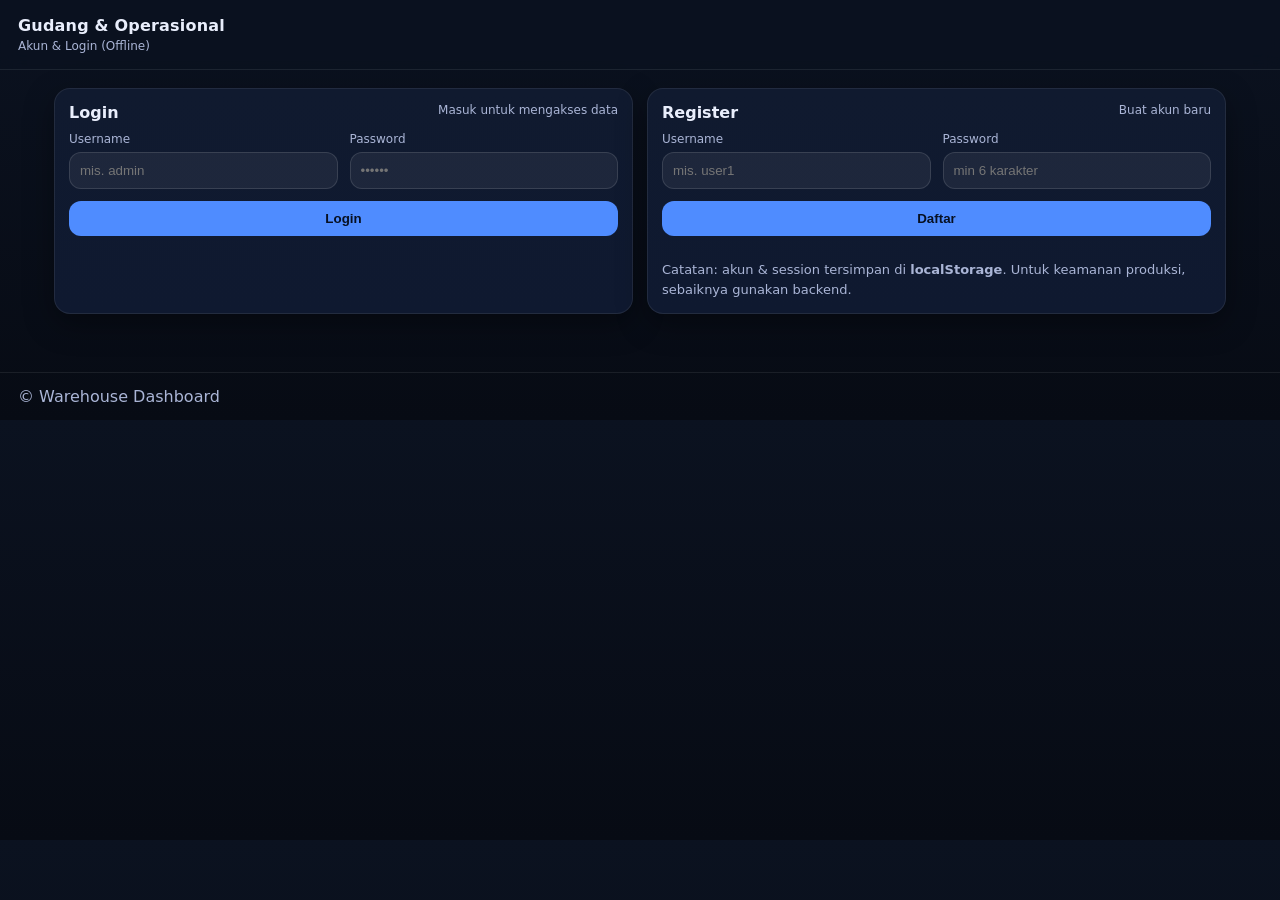
<file: login.html>
<!doctype html>
<html lang="id">
<head>
  <meta charset="utf-8" />
  <meta name="viewport" content="width=device-width, initial-scale=1" />
  <title>Login - Warehouse Dashboard</title>
  <link rel="stylesheet" href="./styles.css" />
</head>
<body>
  <header class="app-header">
    <div class="brand">
      <div class="brand__title">Gudang & Operasional</div>
      <div class="brand__subtitle">Akun & Login (Offline)</div>
    </div>
  </header>

  <main class="container">
    <section class="grid grid--2">
      <div class="card">
        <div class="card__header">
          <h2>Login</h2>
          <div class="muted">Masuk untuk mengakses data</div>
        </div>

        <div class="form">
          <div class="form__row">
            <label>Username
              <input id="loginUsername" type="text" placeholder="mis. admin" />
            </label>
            <label>Password
              <input id="loginPassword" type="password" placeholder="••••••" />
            </label>
          </div>
          <button class="btn btn--primary" id="btnLogin">Login</button>
          <div id="loginMsg" class="muted" aria-live="polite"></div>
        </div>
      </div>

      <div class="card">
        <div class="card__header">
          <h2>Register</h2>
          <div class="muted">Buat akun baru</div>
        </div>

        <div class="form">
          <div class="form__row">
            <label>Username
              <input id="regUsername" type="text" placeholder="mis. user1" />
            </label>
            <label>Password
              <input id="regPassword" type="password" placeholder="min 6 karakter" />
            </label>
          </div>
          <button class="btn btn--primary" id="btnRegister">Daftar</button>
          <div id="regMsg" class="muted" aria-live="polite"></div>
        </div>

        <div class="note" style="margin-top:12px">
          Catatan: akun & session tersimpan di <b>localStorage</b>. Untuk keamanan produksi, sebaiknya gunakan backend.
        </div>
      </div>
    </section>
  </main>

  <footer class="footer">
    <div>© Warehouse Dashboard</div>
  </footer>

  <script src="./auth.js"></script>
  <script>
    (function () {
      const $ = (id) => document.getElementById(id);

      const params = new URLSearchParams(window.location.search);
      const next = params.get('next') || './index.html';

      const show = (el, msg) => {
        if (!el) return;
        el.textContent = msg || '';
      };

      $('btnLogin').addEventListener('click', () => {
        show($('loginMsg'), '');
        const username = $('loginUsername').value.trim();
        const password = $('loginPassword').value;

        const res = window.WarehouseAuth.login(username, password);
        if (!res.ok) return show($('loginMsg'), res.error);
        window.location.href = next;
      });

      $('btnRegister').addEventListener('click', () => {
        show($('regMsg'), '');
        const username = $('regUsername').value.trim();
        const password = $('regPassword').value;

        const res = window.WarehouseAuth.register(username, password);
        if (!res.ok) return show($('regMsg'), res.error);
        // sudah auto-login setelah register
        window.location.href = next;
      });
    })();
  </script>
</body>
</html>
</file>
<file: styles.css>
:root{
  --bg:#0b1220;
  --card:#101a2f;
  --card2:#0f1930;
  --text:#e9eefc;
  --muted:#aab5d6;
  --border:rgba(255,255,255,.08);
  --primary:#4f8cff;
  --danger:#ff4f6d;
  --ok:#39d98a;
  --shadow:0 10px 30px rgba(0,0,0,.35);
}

*{box-sizing:border-box;}
body{
  margin:0;
  background:linear-gradient(180deg,var(--bg),#070b14);
  color:var(--text);
  font-family: ui-sans-serif, system-ui, -apple-system, Segoe UI, Roboto, Arial, "Noto Sans";
}

.app-header{
  position:sticky;
  top:0;
  z-index:10;
  display:flex;
  justify-content:space-between;
  align-items:center;
  padding:16px 18px;
  background:rgba(11,18,32,.8);
  backdrop-filter: blur(10px);
  border-bottom:1px solid var(--border);
}

.brand__title{font-weight:800;letter-spacing:.2px;}
.brand__subtitle{font-size:12px;color:var(--muted);margin-top:4px;}

.topnav{display:flex;gap:10px;align-items:center;flex-wrap:wrap;}
.topnav__link{
  color:var(--muted);
  text-decoration:none;
  padding:8px 10px;
  border-radius:10px;
  border:1px solid transparent;
}
.topnav__link:hover{border-color:var(--border);color:var(--text);}
.topnav__link.is-active{color:var(--text);border-color:rgba(79,140,255,.45);background:rgba(79,140,255,.12);}

.topnav__btn{
  background:rgba(79,140,255,.16);
  border:1px solid rgba(79,140,255,.35);
  color:var(--text);
  padding:9px 12px;
  border-radius:12px;
  cursor:pointer;
}
.topnav__btn.is-secondary{
  background:rgba(255,255,255,.06);
  border-color:rgba(255,255,255,.10);
}

.topnav__label{display:flex;align-items:center;gap:8px;cursor:pointer;user-select:none;}
.topnav__label-text{font-size:12px;color:var(--muted);}

.container{max-width:1200px;margin:18px auto;padding:0 14px 40px;}

.grid{display:grid;gap:14px;}
.grid--2{grid-template-columns:1fr 1fr;}
.grid--3{grid-template-columns:1fr 1fr 1fr;}
@media (max-width: 1100px){.grid--3{grid-template-columns:1fr;}.grid--2{grid-template-columns:1fr;}}

.card{
  background:linear-gradient(180deg,var(--card),var(--card2));
  border:1px solid var(--border);
  border-radius:16px;
  padding:14px;
  box-shadow: var(--shadow);
}

.card__header{display:flex;justify-content:space-between;align-items:flex-start;gap:10px;margin-bottom:10px;}
.card__header h2{margin:0;font-size:16px;}
.card__actions{display:flex;gap:8px;}
.muted{color:var(--muted);font-size:12px;}

.btn{
  border:none;
  padding:10px 12px;
  border-radius:12px;
  cursor:pointer;
  font-weight:700;
}
.btn--primary{background:var(--primary);color:#071022;}
.btn--danger{background:rgba(255,79,109,.14);border:1px solid rgba(255,79,109,.35);color:var(--text);}

.form{display:flex;flex-direction:column;gap:12px;}
.form__row{display:grid;grid-template-columns:1fr 1fr;gap:12px;}
.form__row label{font-size:12px;color:var(--muted);display:flex;flex-direction:column;gap:6px;}
input,select{
  width:100%;
  background:rgba(255,255,255,.06);
  border:1px solid rgba(255,255,255,.12);
  color:var(--text);
  border-radius:12px;
  padding:10px 10px;
  outline:none;
}
input:focus,select:focus{border-color:rgba(79,140,255,.7);}

.table-wrap{overflow:auto;border-radius:14px;border:1px solid var(--border);}
.table{width:100%;border-collapse:collapse;min-width:640px;}
.table thead th{
  text-align:left;
  font-size:12px;
  color:var(--muted);
  background:rgba(255,255,255,.04);
  padding:10px 12px;
  border-bottom:1px solid var(--border);
}
.table tbody td{padding:10px 12px;border-bottom:1px solid rgba(255,255,255,.06);}
.table tbody tr:hover{background:rgba(255,255,255,.03);}

.list{display:flex;flex-direction:column;gap:10px;}
.list-item{
  padding:10px 12px;
  background:rgba(255,255,255,.04);
  border:1px solid rgba(255,255,255,.08);
  border-radius:14px;
  display:flex;justify-content:space-between;align-items:center;gap:10px;
}

.kpis{display:grid;grid-template-columns:repeat(3,1fr);gap:10px;margin-bottom:12px;}
@media (max-width: 700px){.kpis{grid-template-columns:1fr;}}
.kpi{background:rgba(255,255,255,.04);border:1px solid var(--border);border-radius:14px;padding:10px 12px;}
.kpi__label{color:var(--muted);font-size:12px;}
.kpi__value{font-weight:900;font-size:18px;margin-top:6px;}

.chart{padding-top:6px;}
.chart--side{grid-column:auto;}

.note{color:var(--muted);line-height:1.5;font-size:13px;}

.footer{padding:14px 18px;color:var(--muted);border-top:1px solid var(--border);}
</file>
